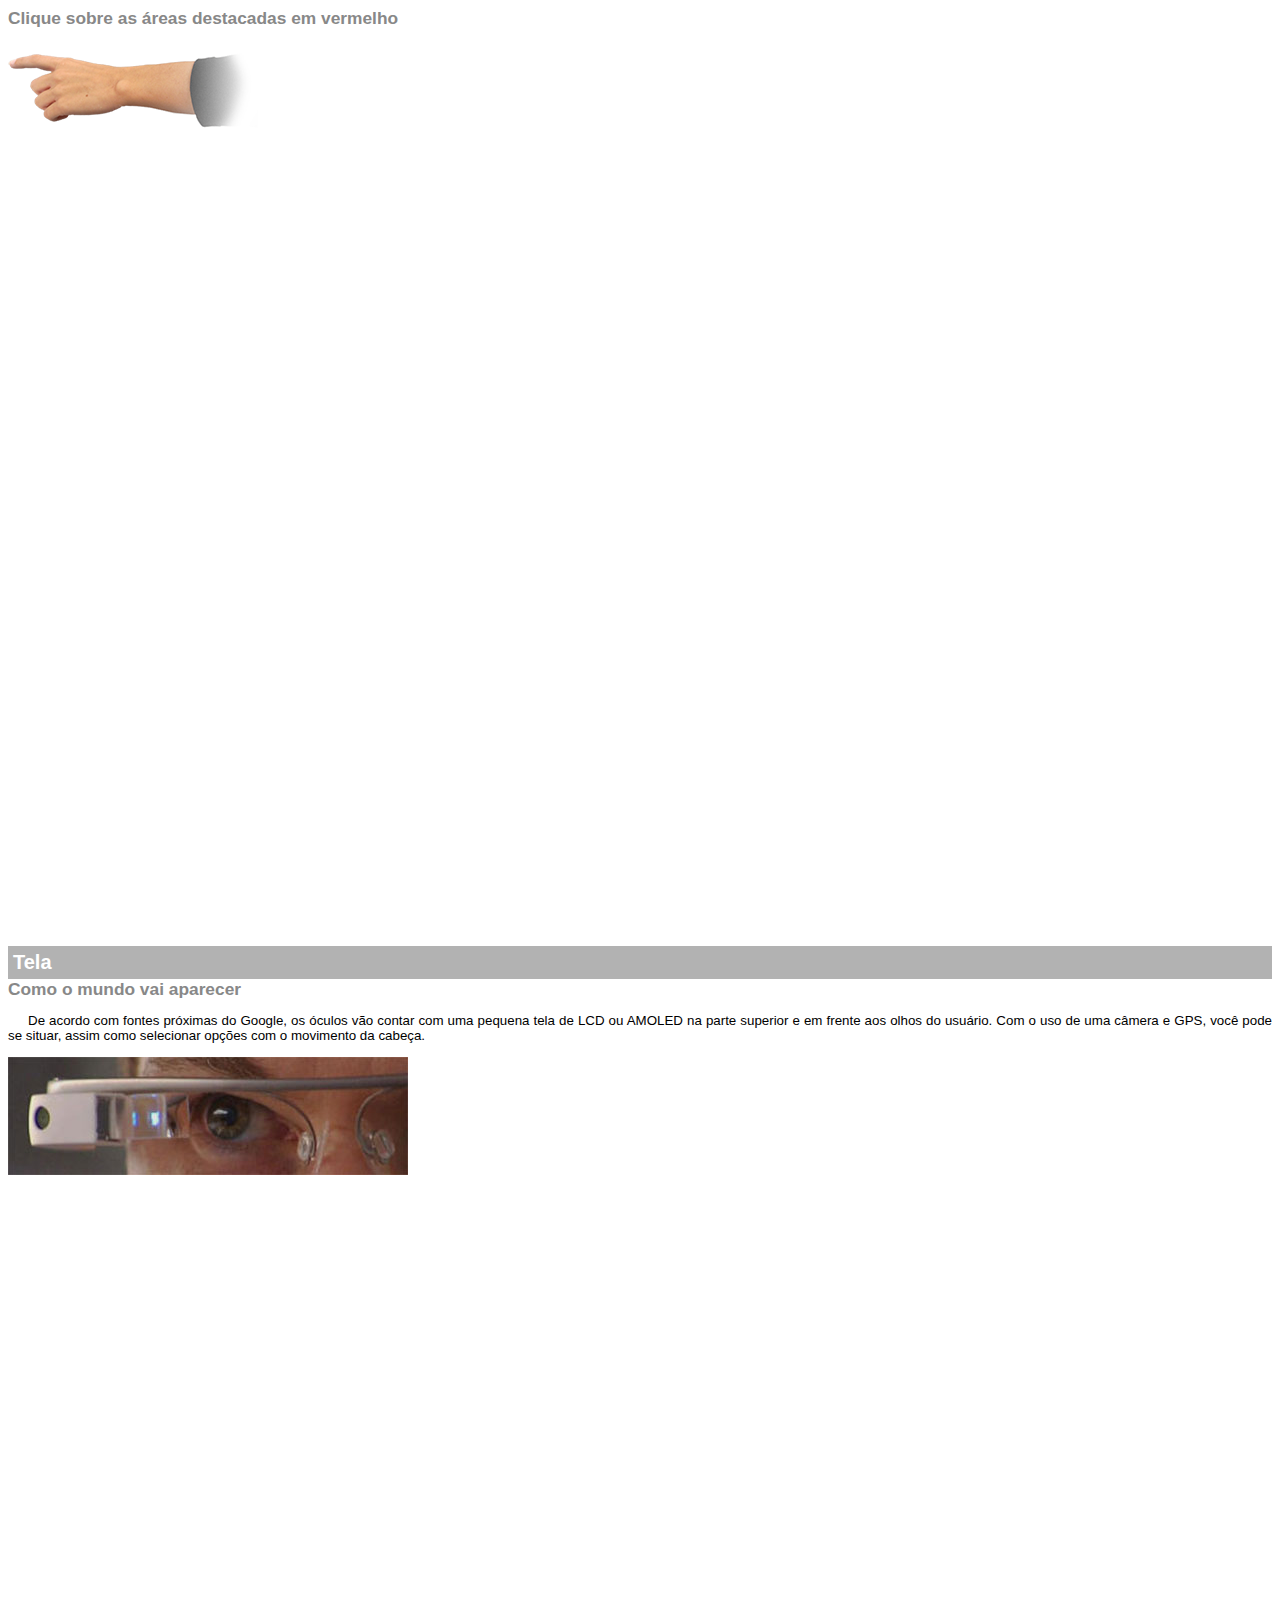
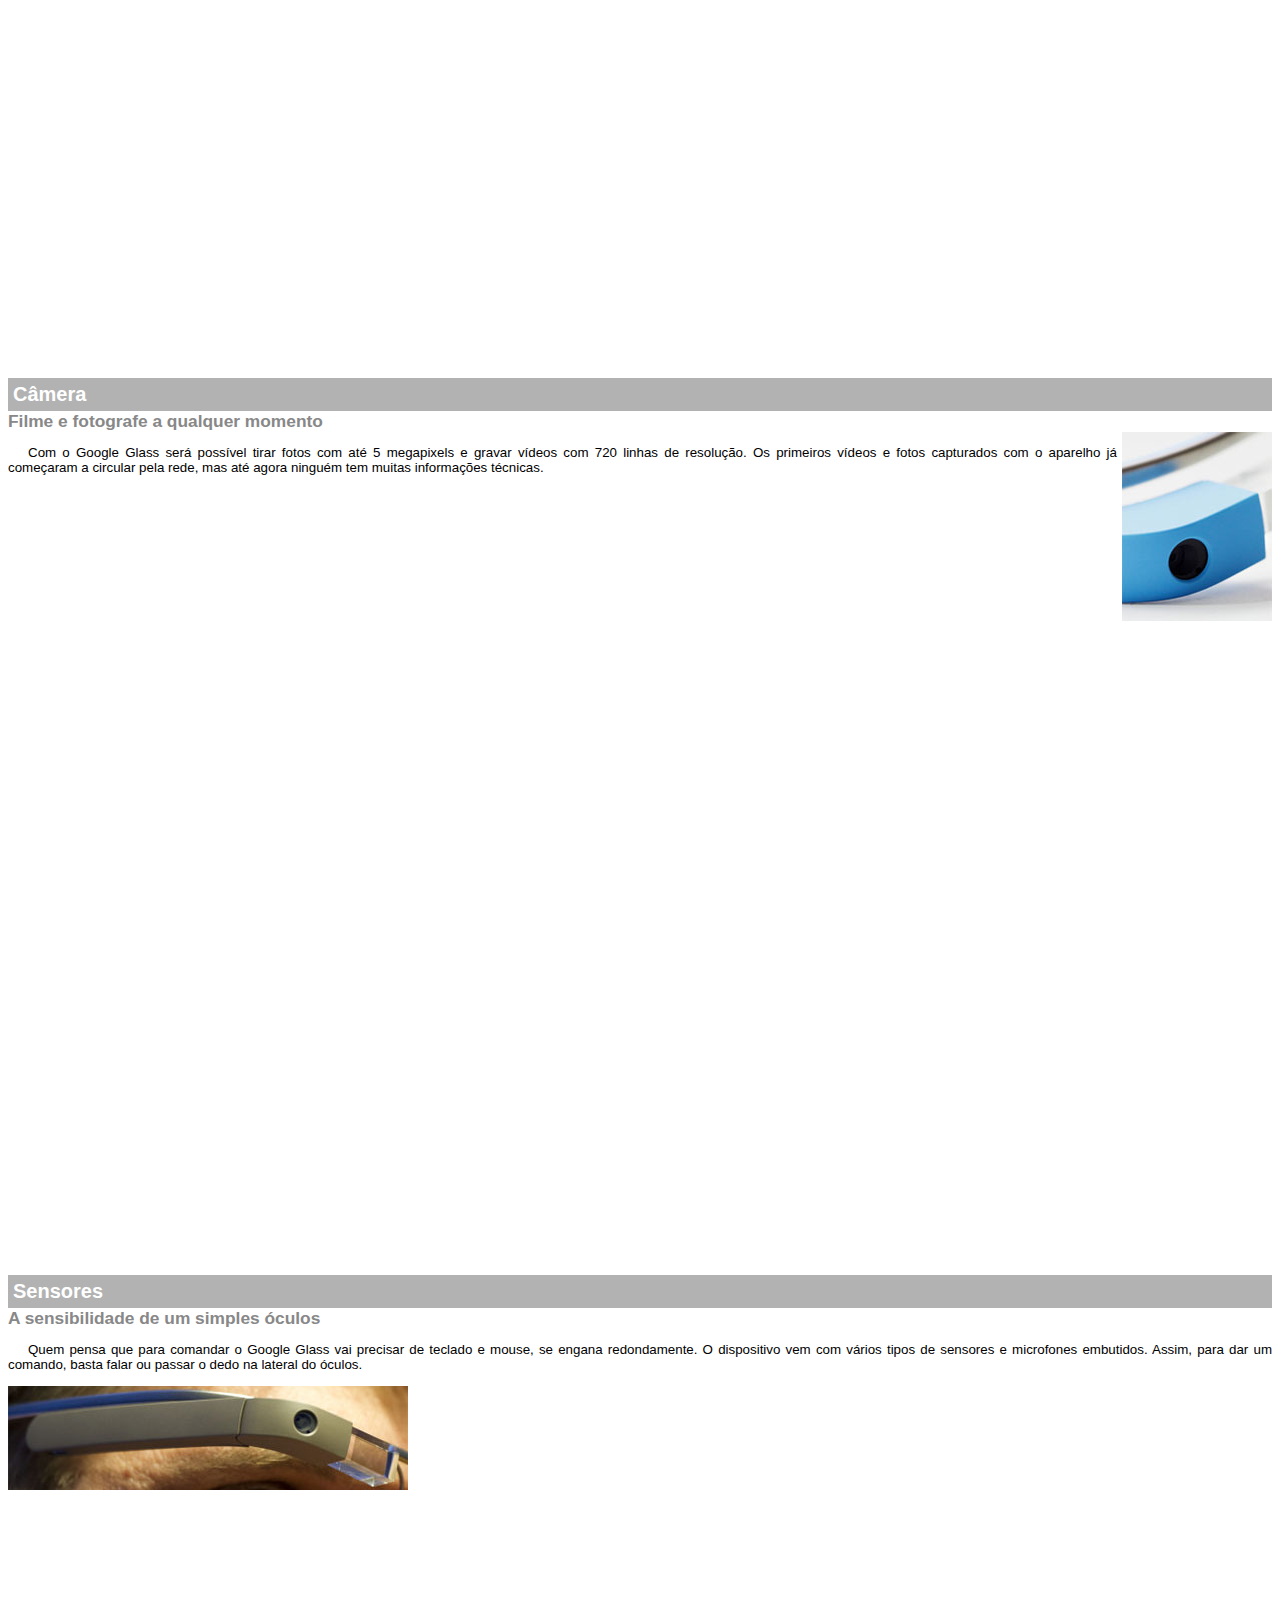
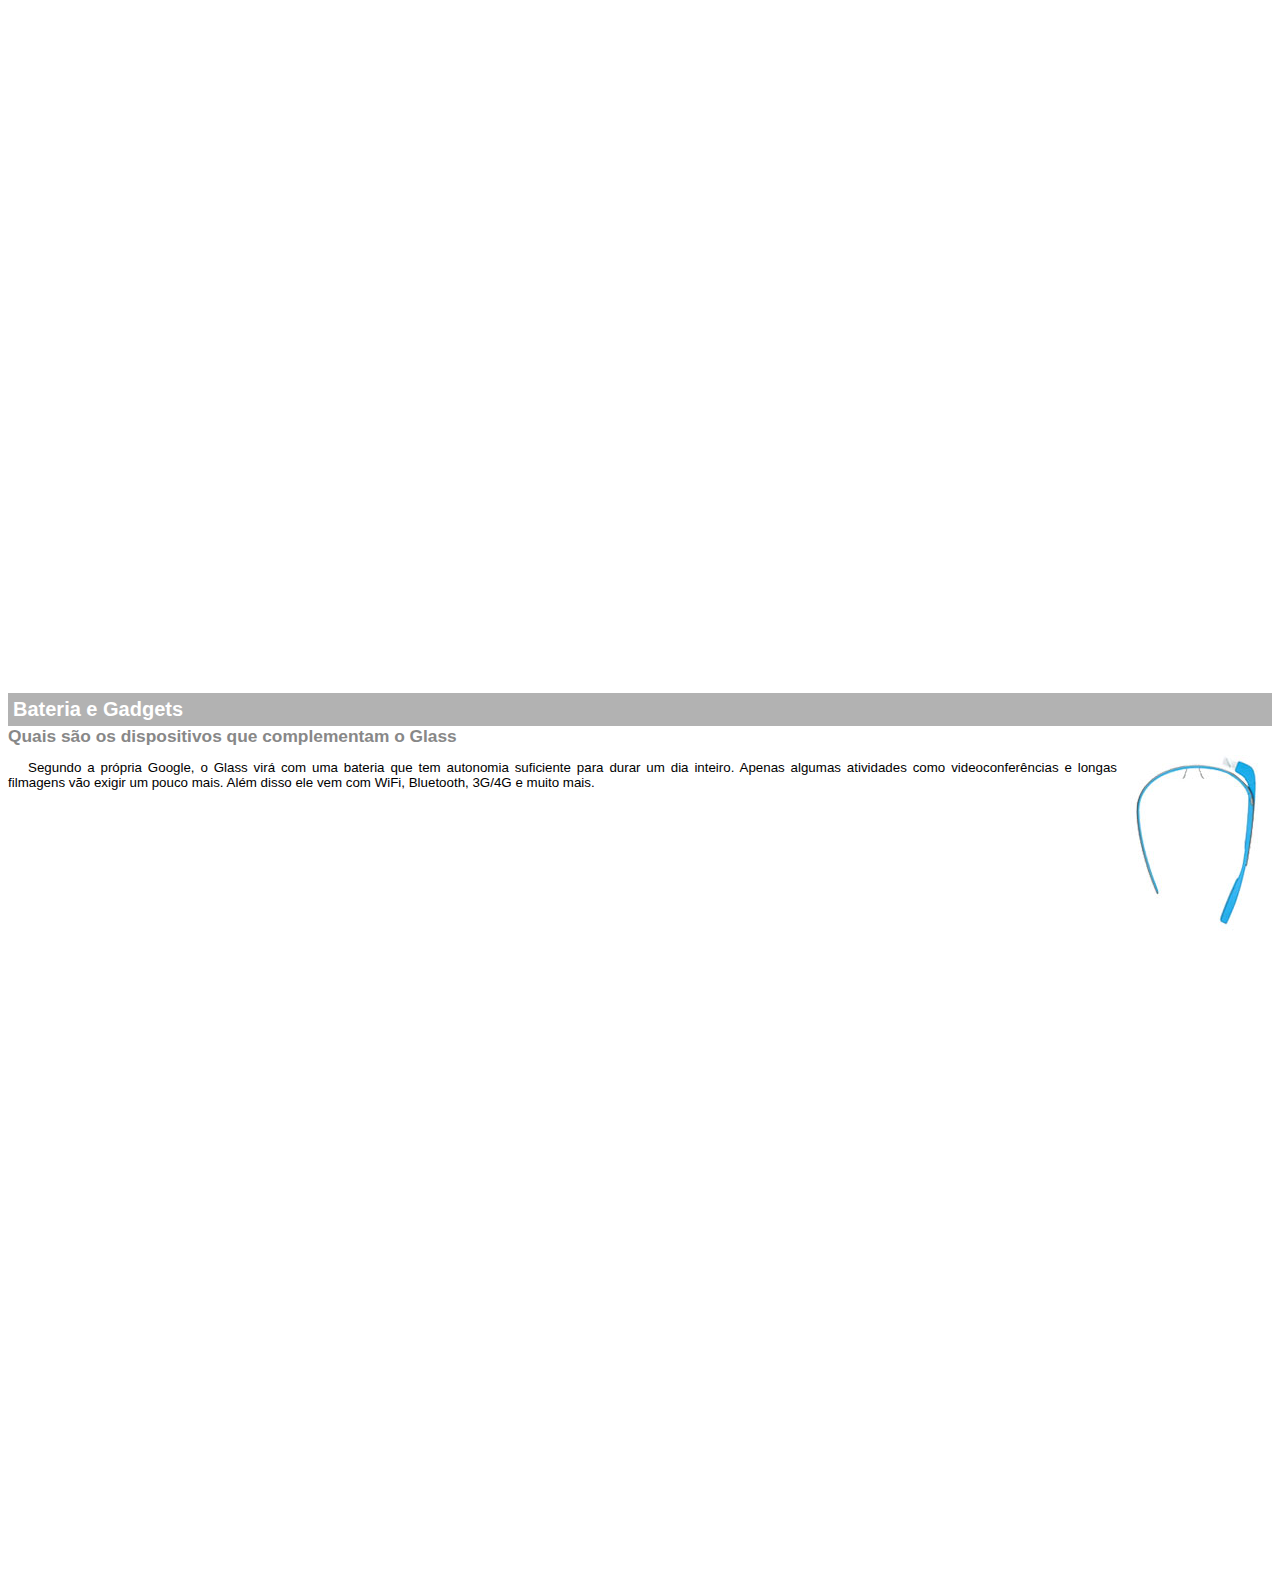
<file: google-glass.html>
<!DOCTYPE html>
<html lang="pt-br">
    <head>
        <meta charset="UTF-8">
        <meta name="viewport" content="width-device-width, initial-scale=1.0">
        <title> Informações sobre Google Glass </title>
         <style>
            body{
                font-family: Arial;
                font-size: 10pt;
                overflow: hidden;
            }

            ::-webkit-scrollbar{
                display: none;
            }

            p{
                text-align: justify;
                text-indent: 20px;
            }

            article h1{
                font-size: 15pt;
                color: #fff;
                background-color: rgba(0,0,0,.3);
                padding: 5px;
                margin: 0px;
            }

            article h2 {
                font-size: 13pt;
                color: #888;
                margin: 0px;
            }

            article{
                margin-bottom: 800px;
            }

            img.img-dir {
                display: block;
                float: right;
                margin-left: 5px;
            }
        </style>
    </head>
    
    <body>
        <article id="topo">
            <header>
                <h2> Clique sobre as áreas destacadas em vermelho </h2>
            </header>
            <img src="imagens/mao.png" alt="Mão apontando para a esquerda">
        </article>

        <article id="tela">
            <header>
                <h1> Tela </h1>
                <h2> Como o mundo vai aparecer </h2>
            </header>
             <p>De acordo com fontes próximas do Google, os óculos vão contar com uma pequena tela de LCD ou
                AMOLED na parte superior e em frente aos olhos do usuário. Com o uso de uma câmera e GPS, você
                pode se situar, assim como selecionar opções com o movimento da cabeça.</p>
            <img src="imagens/det-tela.jpg" alt="Tela do Google Glass">
        </article>

        <article id="camera">
            <header>
                <h1> Câmera </h1>
                <h2> Filme e fotografe a qualquer momento </h2>
            </header>
            <img src="imagens/det-camera.jpg" class="img-dir" alt="Câmera do Google Glass">
            <p>Com o Google Glass será possível tirar fotos com até 5 megapixels e gravar vídeos com 720 linhas
            de resolução. Os primeiros vídeos e fotos capturados com o aparelho já começaram a circular pela
            rede, mas até agora ninguém tem muitas informações técnicas.</p>
        </article>

        <article id="sensores">
            <header>
                <h1> Sensores </h1>
                <h2> A sensibilidade de um simples óculos </h2>
            </header>
            <p>Quem pensa que para comandar o Google Glass vai precisar de teclado e mouse, se engana redondamente.
            O dispositivo vem com vários tipos de sensores e microfones embutidos. Assim, para dar um comando, basta
            falar ou passar o dedo na lateral do óculos.</p>
            <img src="imagens/det-touch.jpg" alt="Sensores do Google Glass">
        </article>

        <article id="gadgets">
            <header>
                <h1> Bateria e Gadgets </h1>
                <h2> Quais são os dispositivos que complementam o Glass </h2>
            </header>
            <img src="imagens/det-bateria.jpg" class="img-dir" alt="Bateria e Gadgets do Google Glass">
            <p>Segundo a própria Google, o Glass virá com uma bateria que tem autonomia suficiente para durar um dia inteiro.
            Apenas algumas atividades como videoconferências e longas filmagens vão exigir um pouco mais. Além disso ele
            vem com WiFi, Bluetooth, 3G/4G e muito mais.</p>
        </article>
    </body>
</html>
</file>
